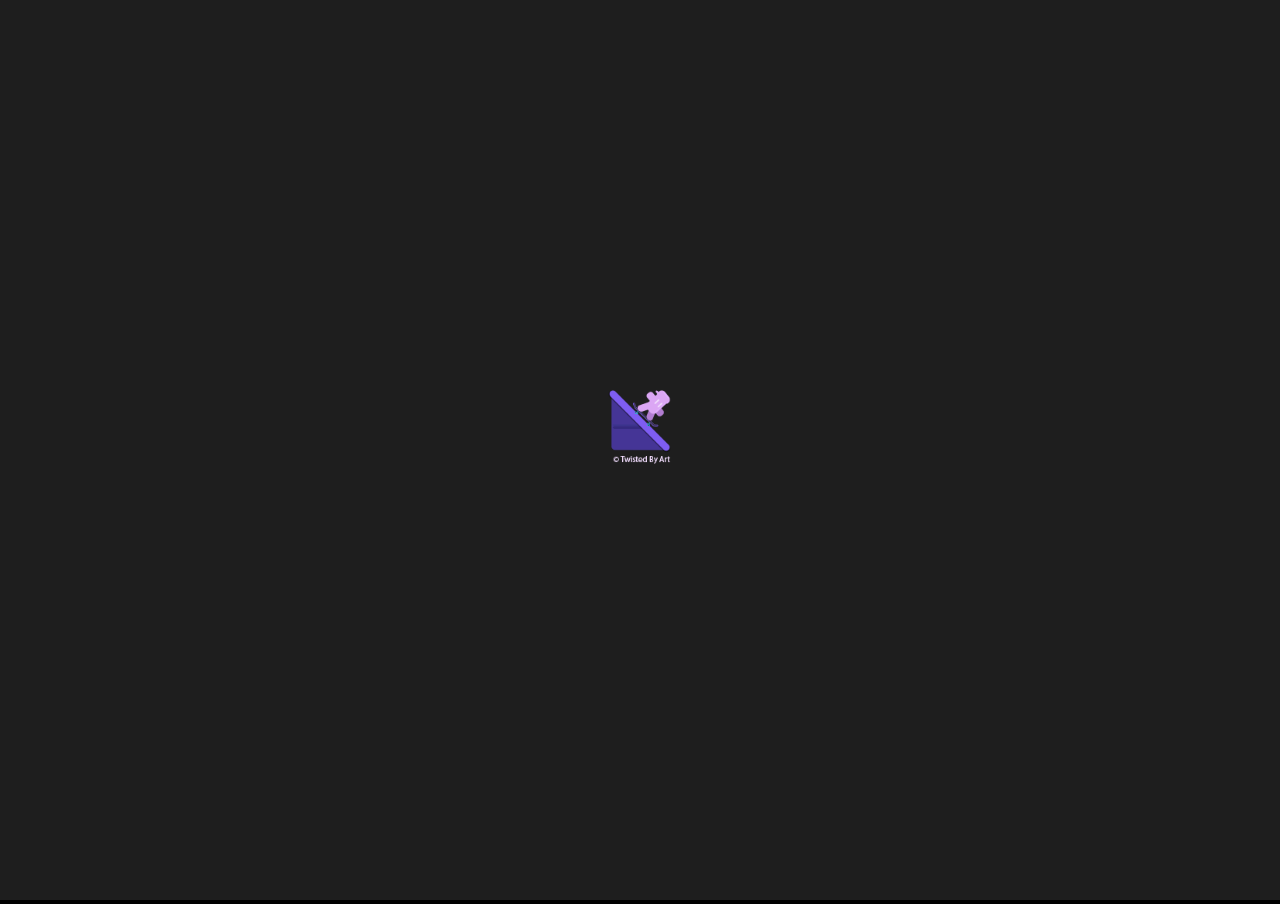
<file: game/index.html>
﻿<!DOCTYPE html>
<html>
<head>
    <meta charset="UTF-8" />
	<meta http-equiv="X-UA-Compatible" content="IE=edge,chrome=1" />
	<title>Gap Gap</title>
	
	<!-- Standardised web app manifest -->
	<link rel="manifest" href="appmanifest.json" />
	
	<!-- Allow fullscreen mode on iOS devices. (These are Apple specific meta tags.) -->
	<meta name="viewport" content="width=device-width, initial-scale=1.0, maximum-scale=1.0, minimum-scale=1.0, user-scalable=no, minimal-ui" />
	<meta name="apple-mobile-web-app-capable" content="yes" />
	<meta name="apple-mobile-web-app-status-bar-style" content="black" />
	<link rel="apple-touch-icon" sizes="256x256" href="icon-256.png" />
	<meta name="HandheldFriendly" content="true" />
	
	<!-- Chrome for Android web app tags -->
	<meta name="mobile-web-app-capable" content="yes" />
	<link rel="shortcut icon" sizes="256x256" href="icon-256.png" />

    <!-- All margins and padding must be zero for the canvas to fill the screen. -->
	<style type="text/css">
		* {
			padding: 0;
			margin: 0;
		}
		html, body {
			background: #000;
			color: #fff;
			overflow: hidden;
			touch-action: none;
			-ms-touch-action: none;
		}
		canvas {
			touch-action-delay: none;
			touch-action: none;
			-ms-touch-action: none;
		}
    </style>
	

</head> 
 
<body> 
	<div id="fb-root"></div>
	
	<script>
	// Issue a warning if trying to preview an exported project on disk.
	(function(){
		// Check for running exported on file protocol
		if (window.location.protocol.substr(0, 4) === "file")
		{
			alert("Exported games won't work until you upload them. (When running on the file:/// protocol, browsers block many features from working for security reasons.)");
		}
	})();
	</script>
	
	<!-- The canvas must be inside a div called c2canvasdiv -->
	<div id="c2canvasdiv">
	
		<!-- The canvas the project will render to.  If you change its ID, don't forget to change the
		ID the runtime looks for in the jQuery events above (ready() and cr_sizeCanvas()). -->
		<canvas id="c2canvas" width="1080" height="1920">
			<!-- This text is displayed if the visitor's browser does not support HTML5.
			You can change it, but it is a good idea to link to a description of a browser
			and provide some links to download some popular HTML5-compatible browsers. -->
			<h1>Your browser does not appear to support HTML5.  Try upgrading your browser to the latest version.  <a href="http://www.whatbrowser.org">What is a browser?</a>
			<br/><br/><a href="http://www.microsoft.com/windows/internet-explorer/default.aspx">Microsoft Internet Explorer</a><br/>
			<a href="http://www.mozilla.com/firefox/">Mozilla Firefox</a><br/>
			<a href="http://www.google.com/chrome/">Google Chrome</a><br/>
			<a href="http://www.apple.com/safari/download/">Apple Safari</a></h1>
		</canvas>
		
	</div>
	
	<!-- Pages load faster with scripts at the bottom -->
	
	<!-- Construct 2 exported games require jQuery. -->
	<script src="jquery-3.4.1.min.js"></script>


	
    <!-- The runtime script.  You can rename it, but don't forget to rename the reference here as well.
    This file will have been minified and obfuscated if you enabled "Minify script" during export. -->
	<script src="c2runtime.js"></script>

    <script>
		// Start the Construct 2 project running on window load.
		jQuery(document).ready(function ()
		{			
			// Create new runtime using the c2canvas
			cr_createRuntime("c2canvas");
		});
		
		// Pause and resume on page becoming visible/invisible
		function onVisibilityChanged() {
			if (document.hidden || document.mozHidden || document.webkitHidden || document.msHidden)
				cr_setSuspended(true);
			else
				cr_setSuspended(false);
		};
		
		document.addEventListener("visibilitychange", onVisibilityChanged, false);
		document.addEventListener("mozvisibilitychange", onVisibilityChanged, false);
		document.addEventListener("webkitvisibilitychange", onVisibilityChanged, false);
		document.addEventListener("msvisibilitychange", onVisibilityChanged, false);
		
		function OnRegisterSWError(e)
		{
			console.warn("Failed to register service worker: ", e);
		};
		
		// Runtime calls this global method when ready to start caching (i.e. after startup).
		// This registers the service worker which caches resources for offline support.
		window.C2_RegisterSW = function C2_RegisterSW()
		{
			if (!navigator.serviceWorker)
				return;		// no SW support, ignore call
			
			try {
				navigator.serviceWorker.register("sw.js", { scope: "./" })
				.then(function (reg)
				{
					console.log("Registered service worker on " + reg.scope);
				})
				.catch(OnRegisterSWError);
			}
			catch (e)
			{
				OnRegisterSWError(e);
			}
		};
    </script>
</body> 
</html>
</file>
